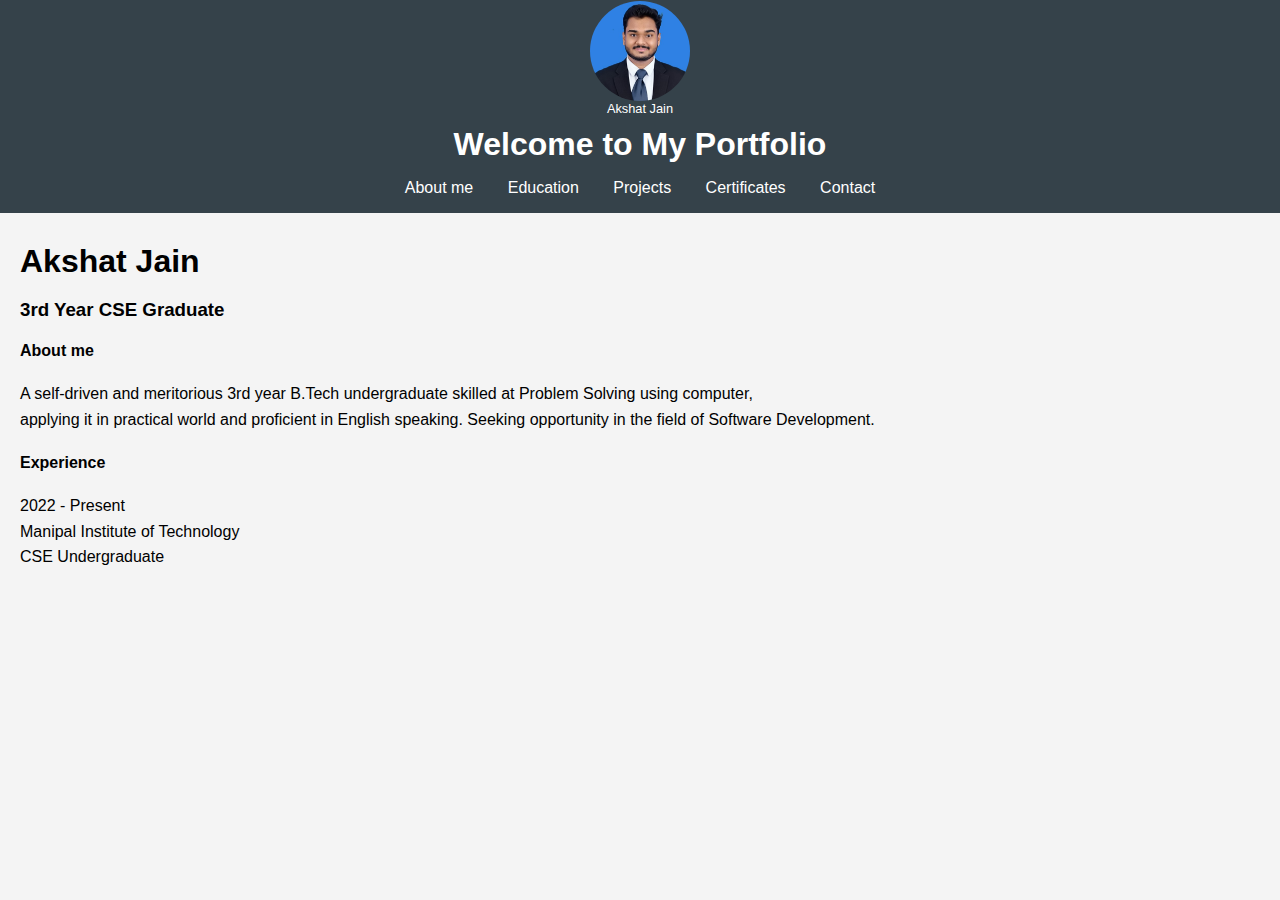
<file: index.html>
<!DOCTYPE html>
<html lang="en">
<head>
    <meta charset="UTF-8">
    <meta name="viewport" content="width=device-width, initial-scale=1.0">
    <title>My Portfolio</title>
    <style>
        figcaption {
            font-size: 0.8em;
            color: white;
            text-align: center;
        }
        header {
            text-align: center;
        }
    </style>
    <link rel="stylesheet" href="styles.css">
</head>
<body>
    <header>
        <img src="Akshat_pic.jpg.JPG" class="header-image">
        <figcaption>Akshat Jain</figcaption>
        <h1>Welcome to My Portfolio</h1>
        <nav>
            <ul>
                <li><a href="index.html">About me</a></li>
                <li><a href="about.html">Education</a></li>
                <li><a href="projects.html">Projects</a></li>
                <li><a href="certificate.html">Certificates</a></li>
                <li><a href="contact.html">Contact</a></li>
            </ul>
        </nav>
    </header>
    <main>
        <h1>Akshat Jain</h1>
        <h3>3rd Year CSE Graduate</h3>
        <h4>About me</h4>
        <p>A self-driven and meritorious 3rd year B.Tech undergraduate skilled at Problem Solving using computer,<br>applying it in practical world and proficient in English speaking. Seeking opportunity in the field of Software Development.
</p>
        <h4>Experience</h4>
        <p>2022 - Present
<br>Manipal Institute of Technology</br>
CSE Undergraduate
</p>

    </main>
    <script src="script.js"></script>
</body>
</html>
</file>
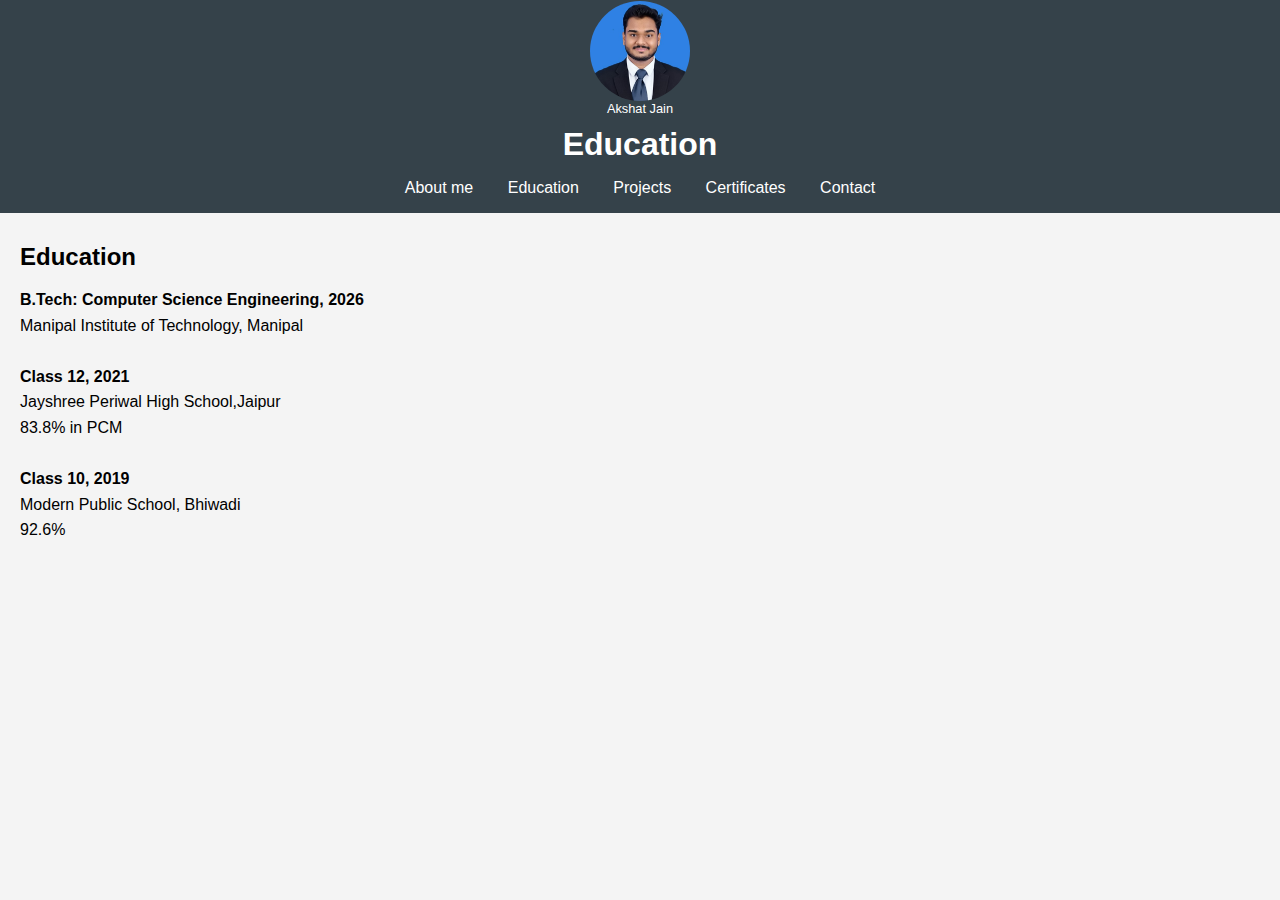
<file: about.html>
<!DOCTYPE html>
<html lang="en">
<head>
    <meta charset="UTF-8">
    <meta name="viewport" content="width=device-width, initial-scale=1.0">
    <title>Education</title>
    <style>
        figcaption {
            font-size: 0.8em;
            color: white;
            text-align: center;
        }
        header {
            text-align: center;
        }
    </style>
    <link rel="stylesheet" href="styles.css">
</head>
<body>
    <header>
        <img src="Akshat_pic.jpg.JPG" class="header-image">
        <figcaption>Akshat Jain</figcaption>
        <h1>Education</h1>
        <nav>
            <ul>
                <li><a href="index.html">About me</a></li>
                <li><a href="about.html">Education</a></li>
                <li><a href="projects.html">Projects</a></li>
                <li><a href="certificate.html">Certificates</a></li>
                <li><a href="contact.html">Contact</a></li>
            </ul>
        </nav>
    </header>
    <main>
        <h2>Education</h2>
        <p><b>B.Tech: Computer Science Engineering, 2026</b><br>Manipal Institute of Technology, Manipal<br><br><b>Class 12, 2021</b><br>Jayshree Periwal High   School,Jaipur<br>83.8% in PCM<br><br><b>Class 10, 2019</b><br>Modern Public School, Bhiwadi<br>92.6%<br><br></p>
    </main>
    <script src="script.js"></script>
</body>
</html>
</file>
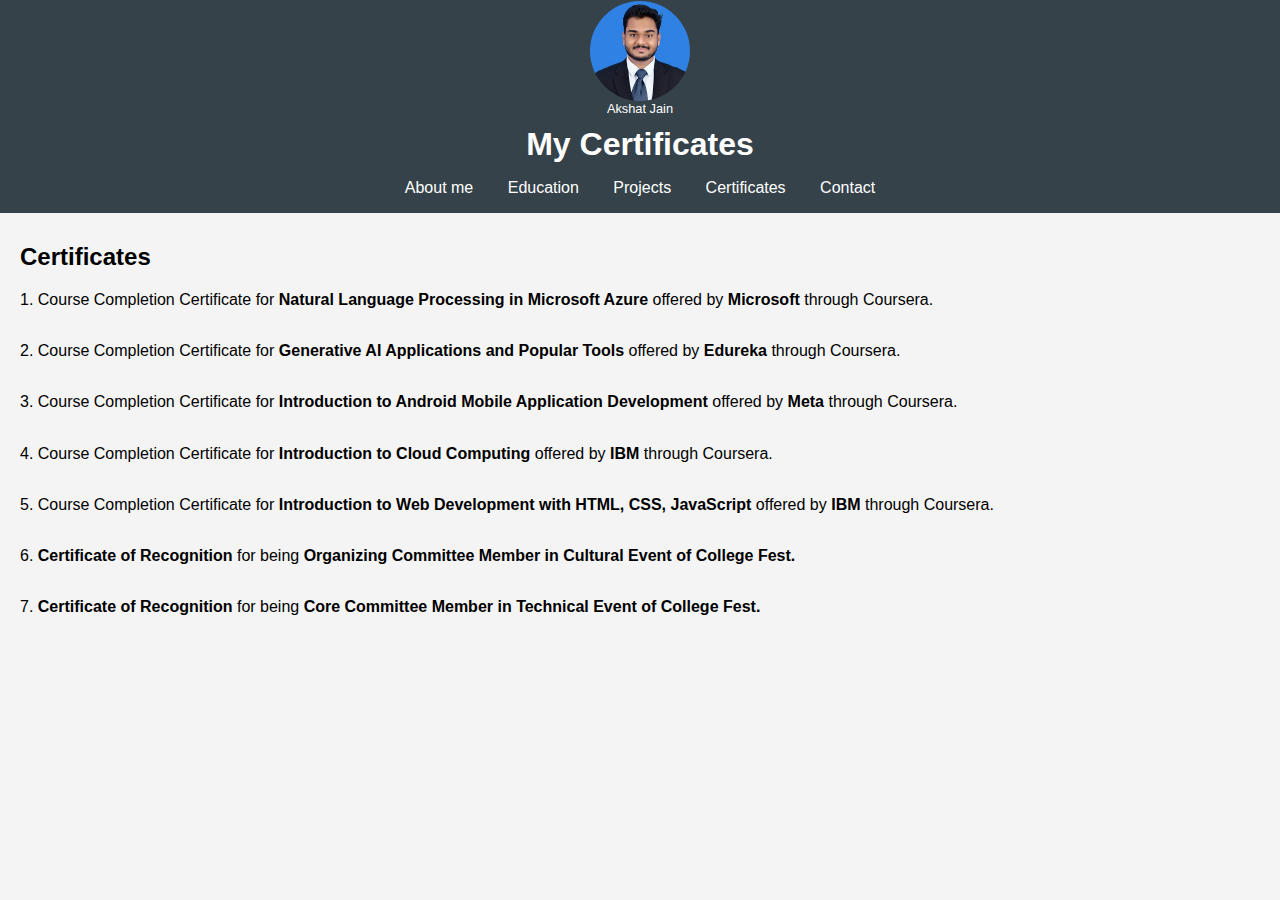
<file: certificate.html>
<!DOCTYPE html>
<html lang="en">
<head>
    <meta charset="UTF-8">
    <meta name="viewport" content="width=device-width, initial-scale=1.0">
    <title>My Certificates</title>
    <style>
        figcaption {
            font-size: 0.8em;
            color: white;
            text-align: center;
        }
        header {
            text-align: center;
        }
    </style>
    <link rel="stylesheet" href="styles.css">
</head>
<body>
    <header>
        <img src="Akshat_pic.jpg.JPG" class="header-image">
        <figcaption>Akshat Jain</figcaption>
        <h1>My Certificates</h1>
        <nav>
            <ul>
                <li><a href="index.html">About me</a></li>
                <li><a href="about.html">Education</a></li>
                <li><a href="projects.html">Projects</a></li>
                <li><a href="certificate.html">Certificates</a></li>
                <li><a href="contact.html">Contact</a></li>
            </ul>
        </nav>
    </header>
    <main>
        <h2>Certificates</h2>
        <p>1. Course Completion Certificate for <b>Natural Language Processing in
Microsoft Azure</b> offered by <b>Microsoft</b> through Coursera.<br><br>2. Course Completion Certificate for <b>Generative AI Applications and Popular
Tools</b> offered by <b>Edureka</b> through Coursera.<br><br>3. Course Completion Certificate for <b>Introduction to Android Mobile Application Development</b> offered by <b>Meta</b> through Coursera.<br><br>4. Course Completion Certificate for <b>Introduction to Cloud Computing</b> offered by <b>IBM</b> through Coursera.<br><br>5. Course Completion Certificate for <b>Introduction to Web Development with
HTML, CSS, JavaScript</b> offered by <b>IBM</b> through Coursera.<br><br>6. <b>Certificate of Recognition</b> for being <b>Organizing Committee Member in
Cultural Event of College Fest.</b><br><br>7. <b>Certificate of Recognition</b> for being <b>Core Committee Member in
Technical Event of College Fest.</b></p>
    </main>
    <script src="script.js"></script>
</body>
</html>
</file>
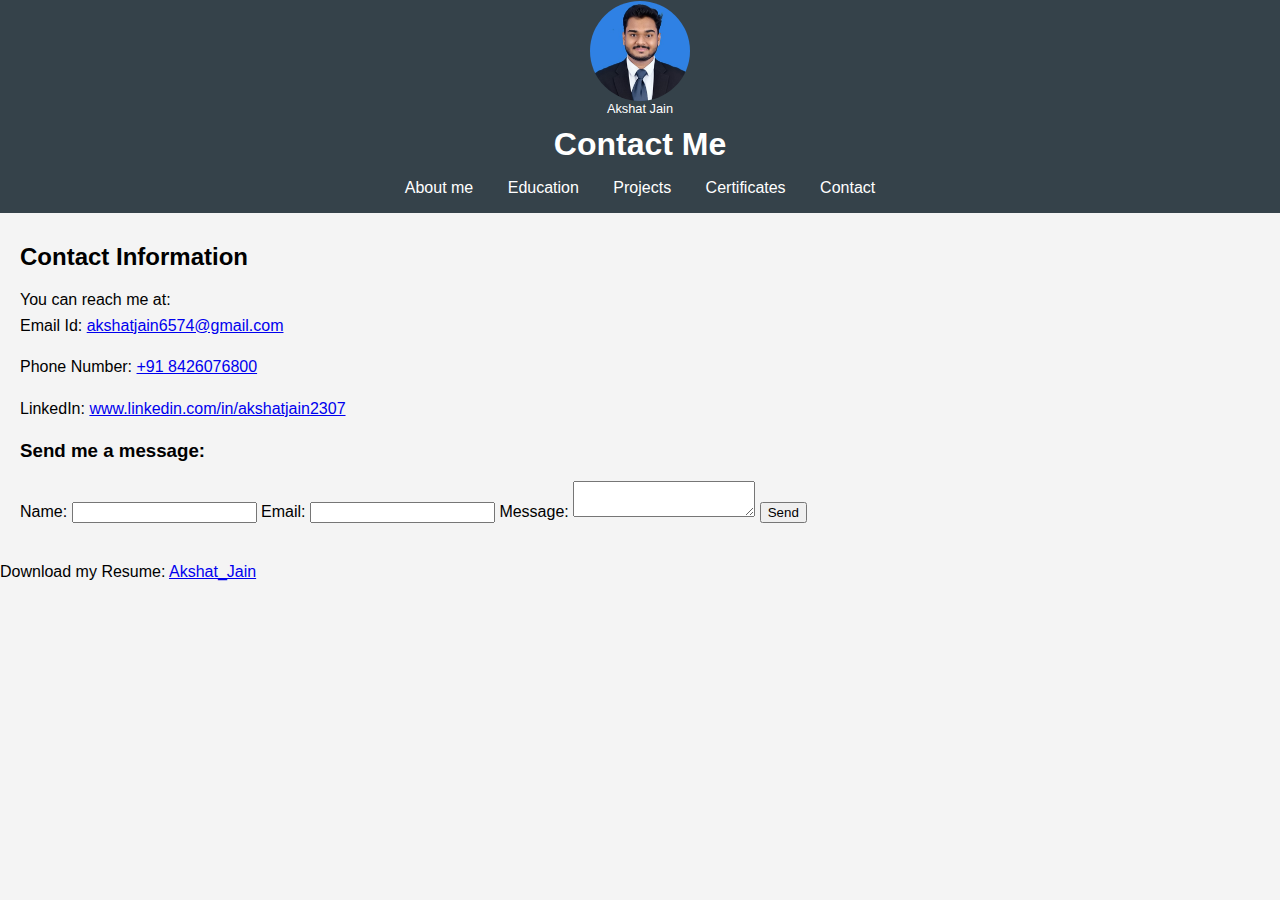
<file: contact.html>
<!DOCTYPE html>
<html lang="en">
<head>
    <meta charset="UTF-8">
    <meta name="viewport" content="width=device-width, initial-scale=1.0">
    <title>Contact Me</title>
    <style>
        figcaption {
            font-size: 0.8em;
            color: white;
            text-align: center;
        }
        header {
            text-align: center;
        }
    </style>
    <link rel="stylesheet" href="styles.css">
</head>
<body>
    <header>
        <img src="Akshat_pic.jpg.JPG" class="header-image">
        <figcaption>Akshat Jain</figcaption>
        <h1>Contact Me</h1>
        <nav>
            <ul>
                <li><a href="index.html">About me</a></li>
                <li><a href="about.html">Education</a></li>
                <li><a href="projects.html">Projects</a></li>
                <li><a href="certificate.html">Certificates</a></li>
                <li><a href="contact.html">Contact</a></li>
            </ul>
        </nav>
    </header>
    <main>
        <h2>Contact Information</h2>
        <p>You can reach me at:<br> Email Id: <a href="mailto:akshatjain6574@gmail.com">akshatjain6574@gmail.com</a></p>
        <p>Phone Number: <a href="tel:+91 8426076800">+91 8426076800</a></p>
        <p>LinkedIn: <a href="www.linkedin.com/in/akshatjain2307">www.linkedin.com/in/akshatjain2307</a></p>
        <h3>Send me a message:</h3>
        <form id="contact-form">
            <label for="name">Name:</label>
            <input type="text" id="name" name="name" required>
            <label for="email">Email:</label>
            <input type="email" id="email" name="email" required>
            <label for="message">Message:</label>
            <textarea id="message" name="message" required></textarea>
            <button type="submit">Send</button>
        </form>
    </main>
    <p>Download my Resume: <a href="AkshatJain_Resume-_2_.jpg" download>Akshat_Jain</a></p>
    <script src="script.js"></script>
</body>
</html>
</file>
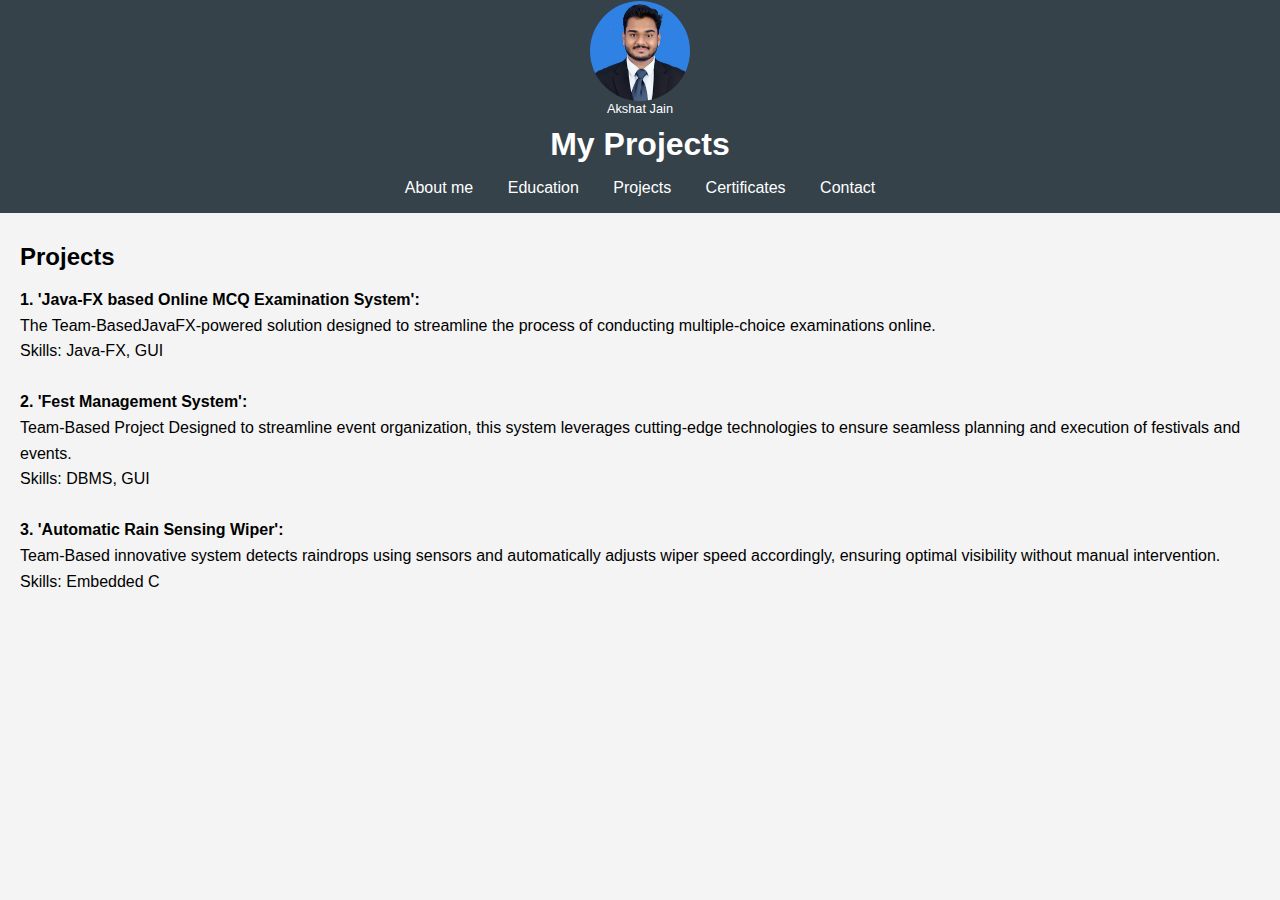
<file: projects.html>
<!DOCTYPE html>
<html lang="en">
<head>
    <meta charset="UTF-8">
    <meta name="viewport" content="width=device-width, initial-scale=1.0">
    <title>My Projects</title>
    <style>
        figcaption {
            font-size: 0.8em;
            color: white;
            text-align: center;
        }
        header {
            text-align: center;
        }
    </style>
    <link rel="stylesheet" href="styles.css">
</head>
<body>
    <header>
        <img src="Akshat_pic.jpg.JPG" class="header-image">
        <figcaption>Akshat Jain</figcaption>
        <h1>My Projects</h1>
        <nav>
            <ul>
                <li><a href="index.html">About me</a></li>
                <li><a href="about.html">Education</a></li>
                <li><a href="projects.html">Projects</a></li>
                <li><a href="certificate.html">Certificates</a></li>
                <li><a href="contact.html">Contact</a></li>
            </ul>
        </nav>
    </header>
    <main>
        <h2>Projects</h2>
        <p><b>1. 'Java-FX based Online MCQ Examination System':</b><br>The Team-BasedJavaFX-powered solution designed to streamline the process of conducting multiple-choice examinations online.<br>Skills: Java-FX, GUI<br><br><b>2. 'Fest Management System':</b><br>Team-Based Project Designed to streamline event organization, this system leverages cutting-edge technologies to ensure seamless planning and execution of festivals and events.<br>
Skills: DBMS, GUI<br><br><b>3. 'Automatic Rain Sensing Wiper':</b><br>Team-Based innovative system detects raindrops using sensors and automatically adjusts wiper speed accordingly, ensuring optimal visibility without manual intervention.<br>Skills: Embedded C</p>
    </main>
    <script src="script.js"></script>
</body>
</html>
</file>
<file: styles.css>
body {
    font-family: Arial, sans-serif;
    margin: 0;
    padding: 0;
    background-color: #f4f4f4;
}
header {
    background: #35424a;
    color: #ffffff;
    padding: 0.5px 0;
    text-align: center;
}
.header-image {
    width: 100px;
    height: 100px;
    border-radius: 50%;
    display: block;
    margin: 0 auto;
    object-fit: cover;
}
nav ul {
    list-style: none;
    padding: 0;
}

nav ul li {
    display: inline;
    margin: 0 15px;
}

nav ul li a {
    color: #ffffff;
    text-decoration: none;
}
main {
    padding: 20px;
}
footer {
    text-align: center;
    padding: 10px 0;
    background: #35424a;
    color: #ffffff;
}
h1, h2 {
    margin: 10px 0;
}

p {
    line-height: 1.6;
}
</file>
